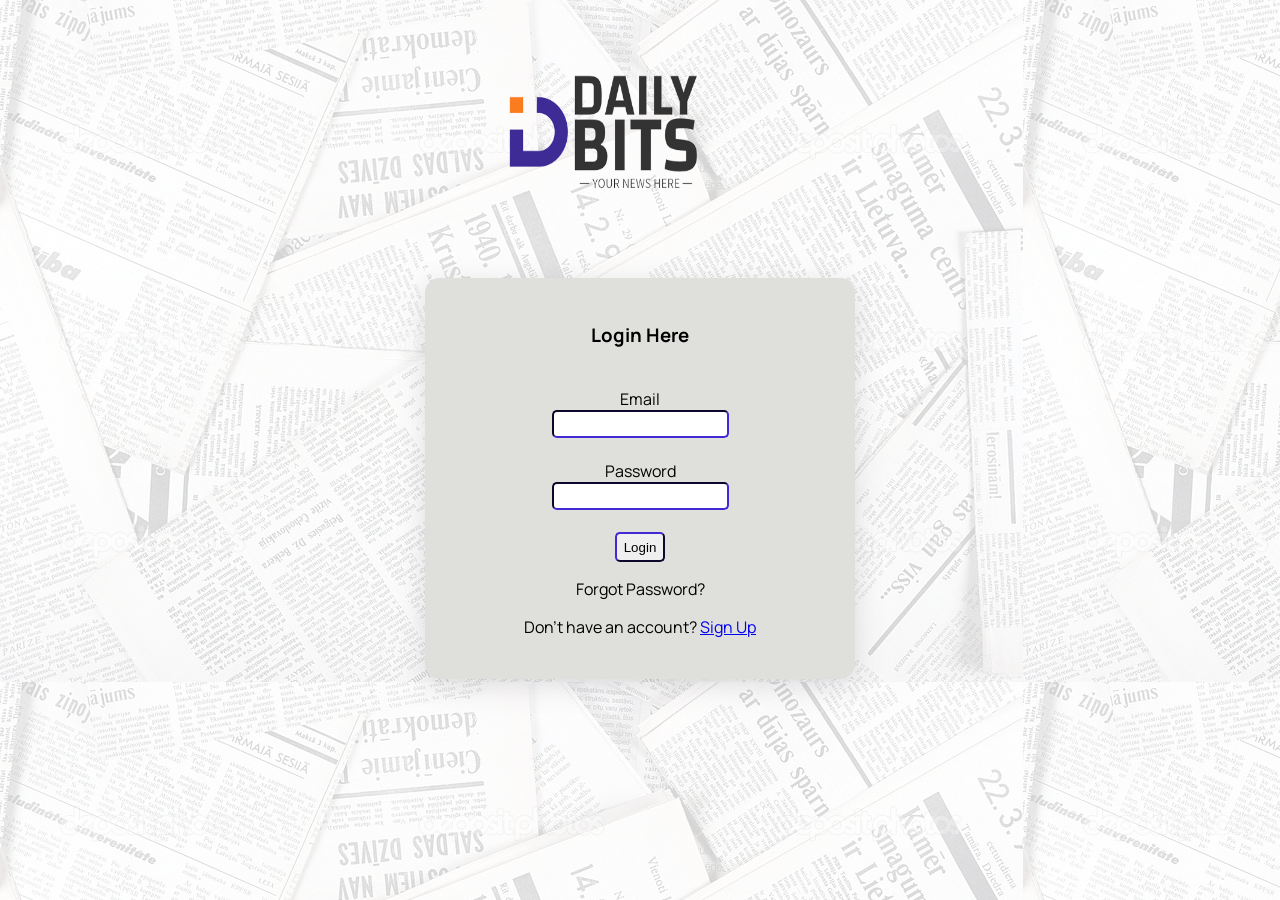
<file: login.html>
<!DOCTYPE html>
<html lang="en">
<head>
    <meta charset="UTF-8">
    <meta http-equiv="X-UA-Compatible" content="IE=edge">
    <meta name="viewport" content="width=device-width, initial-scale=1.0">
    <title>Daily Bits</title>
    <link rel="stylesheet" href="loginstyle.css">
    <link rel="preconnect" href="https://fonts.googleapis.com">
<link rel="preconnect" href="https://fonts.gstatic.com" crossorigin>
<link href="https://fonts.googleapis.com/css2?family=Manrope:wght@200;600&display=swap" rel="stylesheet">
<script src="./login.js"></script>
</head>

<body>
    <img src="headimage-removebg-preview.png" class="hi" width="400" 
    height="270">
    <form action="" name="loginForm">
        <h3>Login Here</h3>
        <br />
        <label id="e">Email</label> <br />
        <input type="email" id="email" name="email" />
        <br /><br>
        <label id="p" >Password </label ><br>
        <input
          type="password"
          id="password"
          name="password"   />
        <br /><br>
        <input type="submit" id="submit" value="Login" onclick="tryLogin();"/><br>
        <div>
            <p>Forgot Password?</p>
          <p>Don't have an account?
         <a href="signup.html">Sign Up</a></p>
        </div>
      </form>
</body>
</html>
</file>
<file: loginstyle.css>
body
{
 background-image:url(newspaper\ background-safeimagekit.png);
 font-family: 'Manrope', sans-serif;
}
.hi {
    display: block;
    margin-left: auto;
    margin-right: auto;
  }
  form {
    /* border: 1px solid blue; */
    text-align: center;
    background-color: rgb(223, 223, 220);
    width: 30%;
    margin: auto;
    padding: 25px;
    box-shadow: rgb(100 100 111 / 20%) 0px 7px 29px 0px;
    border-radius: 15px;
}

h3
{
  text-align: center;  
}

input[id="email"], input[id="password"]
{
    border-radius: 5px;
    height: 22px;
    border-color: rgb(39, 25, 127)
}

input[id="submit"]
{
    border-radius: 5px;
    width: 50px;
    height: 30px;
    border-color: rgb(39, 25, 127)
}

input[id="submit"]:hover
{
    opacity: 0.8;
}

input[id="submit"]:active
{
    opacity: 0.4;
}
</file>
